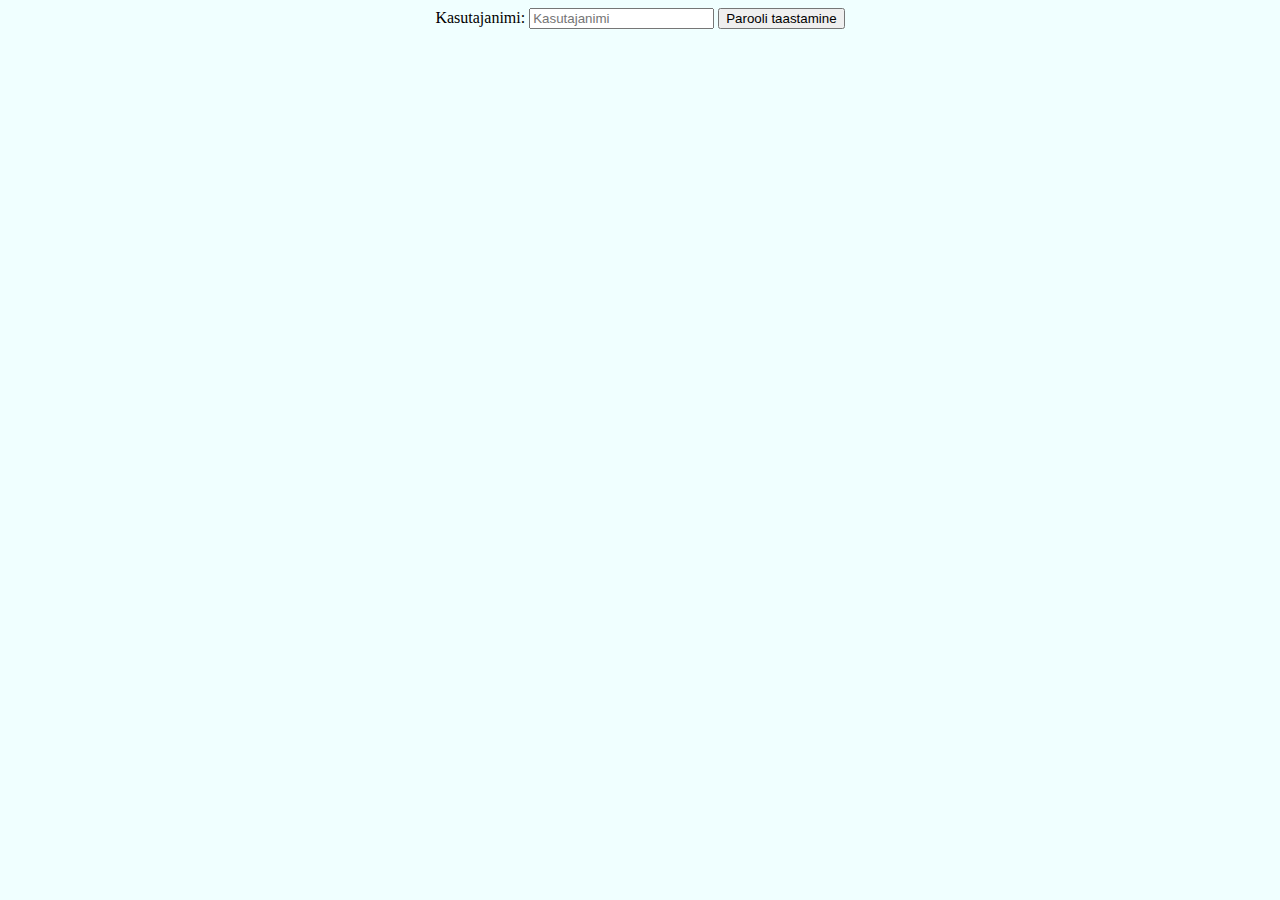
<file: forgot.html>
<html>
	<head>
		<meta charset="UTF-8">
		<title>Sisselogimine</title>
		<link rel="stylesheet" type="text/css" href="style.css">
        
    </head>
    
    <body>
        <form name="forgotform" method="post" action="forgot.php">
            <tr><td>Kasutajanimi: </td></tr>
            <tr>
                <td><input name="f_username" type="text" id="f_user" placeholder="Kasutajanimi" required></td>
            </tr>
            <tr>
                <td align = "center"><input name="unustasin" type="submit" value="Parooli taastamine"></td>
            </tr>
        </form>
    </body>
</html>
</file>
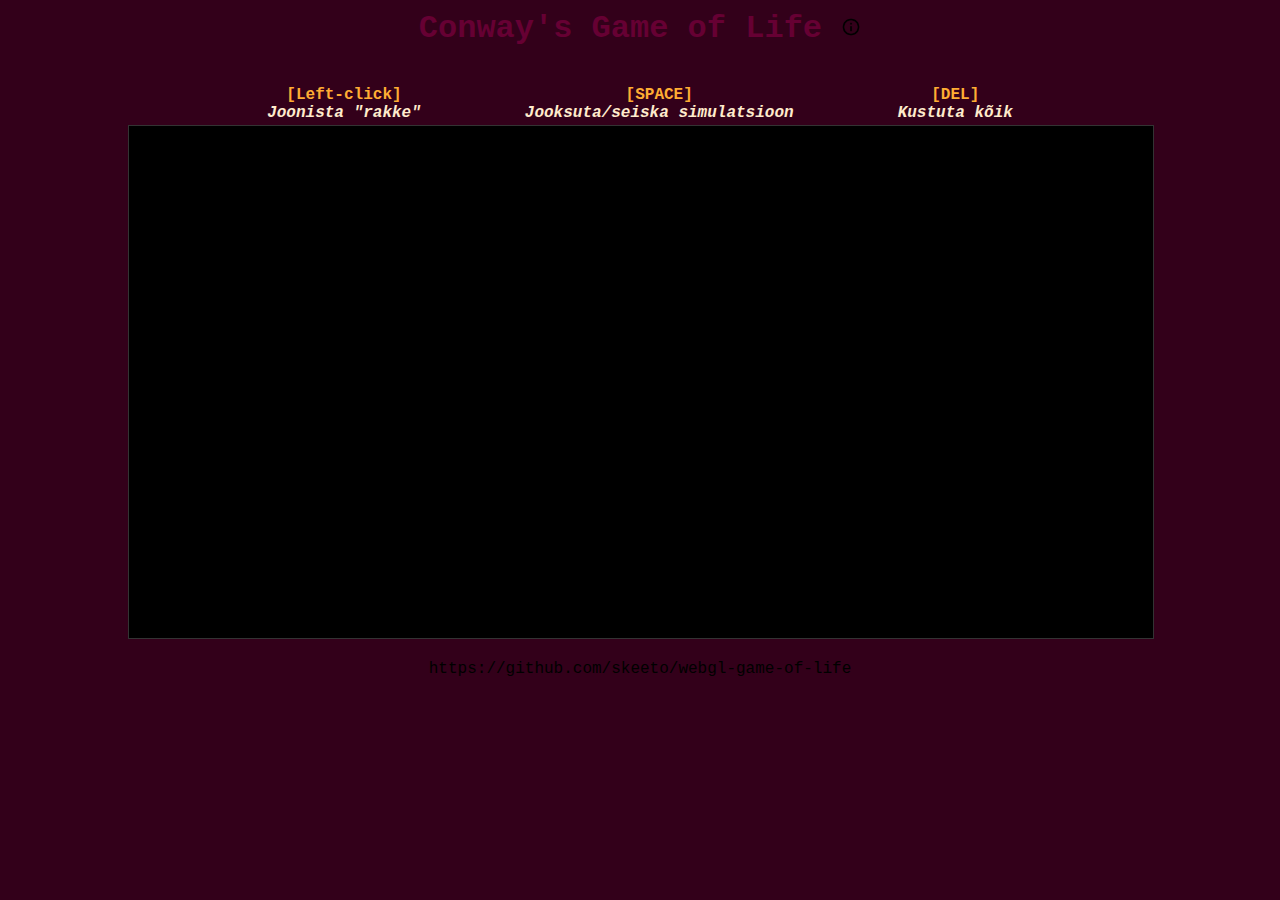
<file: gameoflife.html>
<!DOCTYPE html>
<html>
  <head>
    <title>Conway's Game of Life</title>
    <meta http-equiv="Content-Type" content="text/html; charset=utf-8">
    <link rel="stylesheet" href="gol.css"/>
    <script src="lib/igloo-0.1.0.js"></script>
    <script src="lib/jquery-2.1.1.min.js"></script>
    <script src="js/gol.js"></script>
  </head>
  <body>
    <h1>Conway's Game of Life <a href="https://en.wikipedia.org/wiki/Conway's_Game_of_Life"><img src="img/info.png" alt="wiki" height="20" width="20"></a></h1>
	
    <br>
    <br>
 
	  <table>
		<th>
			<span class="input">[Left-click]</span>
			<br>
			<span class="result">Joonista "rakke"</span>
		</th>
		<th>
			<span class="input">[SPACE]</span>
			<br>
			<span class="result">Jooksuta/seiska simulatsioon</span>
		</th>
		<th>
			<span class="input">[DEL]</span>
			<br>
			<span class="result">Kustuta kõik</span>           
		</th>
	  </table>
	<!-- Canvas dimensions must be powers of two. -->
	<canvas id="life" width="1024" height="512"></canvas>
	<p align='center'>https://github.com/skeeto/webgl-game-of-life</p>
    
  </body>
</html>
</file>
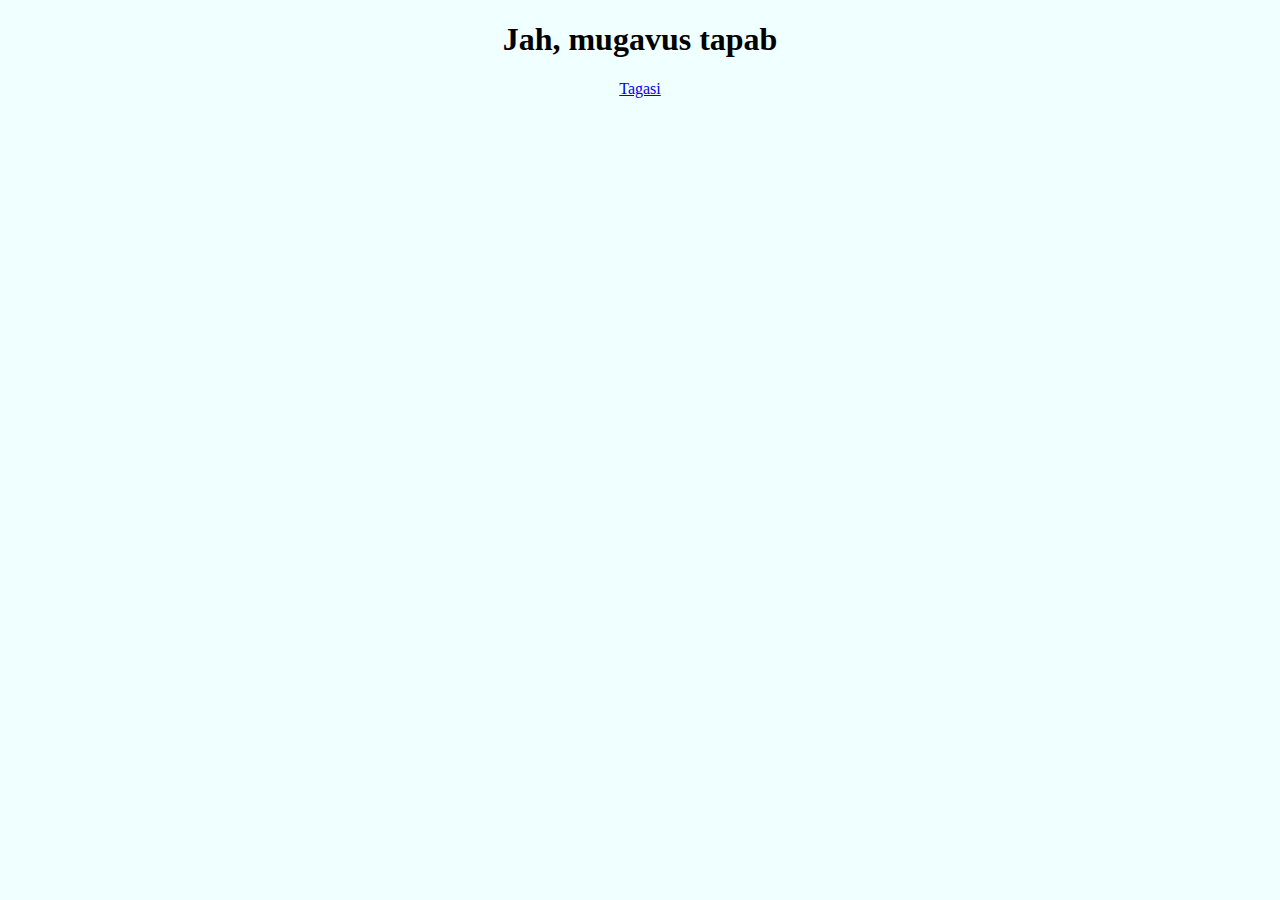
<file: jah.html>
<?php 
	session_start();
?>

<!DOCTYPE html>
<html>
	<head>
		<meta charset="UTF-8">
		<title>JAH PIDI KÜLL</title>
		<link rel="stylesheet" type="text/css" href="style.css">
        <link rel="icon" type="image/png" href="img/favicon-16x16.png" sizes="16x16" />
        
    </head>
    
    <body>
       <div>
           <h1>Jah, mugavus tapab</h1>
           <a href="calc.php">Tagasi</a>
       </div>
    </body>
</html>
</file>
<file: style.css>
body {
    background: azure;
    text-align: center;
}

h1 {
    color: black;
    text-align: center;
}

h3 {
    letter-spacing: 4px;
    font-size: 28px;
}

h4 {
    letter-spacing: 3px;
    font-size: 24px;
}

a:hover {
    color: chartreuse;
}

.circleBase {
    border-radius: 50%;
}

.outer {  
    position: relative;
    width: 500px;
    height: 500px;
    margin:0 auto;
    background: yellow;    
}

.inner {
    position: absolute;
    width: 90%;
    height: 90%;
    background: red;
    left: 25px;
    top: 25px;      
}

table.index {
    margin-left:auto;
    margin-right:auto;
}

div.center {
    margin-left:auto;
    margin-right:auto;
    bottom: 0;
}
</file>
<file: gol.css>
body {
    margin: 10px auto;
    width: 1024px;
    background: #33001a;
    font-family: courier;
    user-select: none;
    -moz-user-select: none;
    -webkit-user-select: none;
    -webkit-touch-callout: none;
}

h1, h2 {
    color: #660033;
    text-align: center;
    margin: 0;
}

h2 {
    font-size: 20px;
}

canvas {
    border: 1px solid #333;
	background: black;
}

table th span {
    
	align: center;
	padding: 50px;
}

table {
    
    color: pink;
	margin: 0 auto;
}

table th .input {
    text-align: center;
    width: 250px;
    font-weight: bold;
	color: #ffad33;
}

table th .result {
    text-align: center;
    width: 250px;
    font-style: italic;
	color: #ffebcc;
	font-size: 16px;
}
</file>
